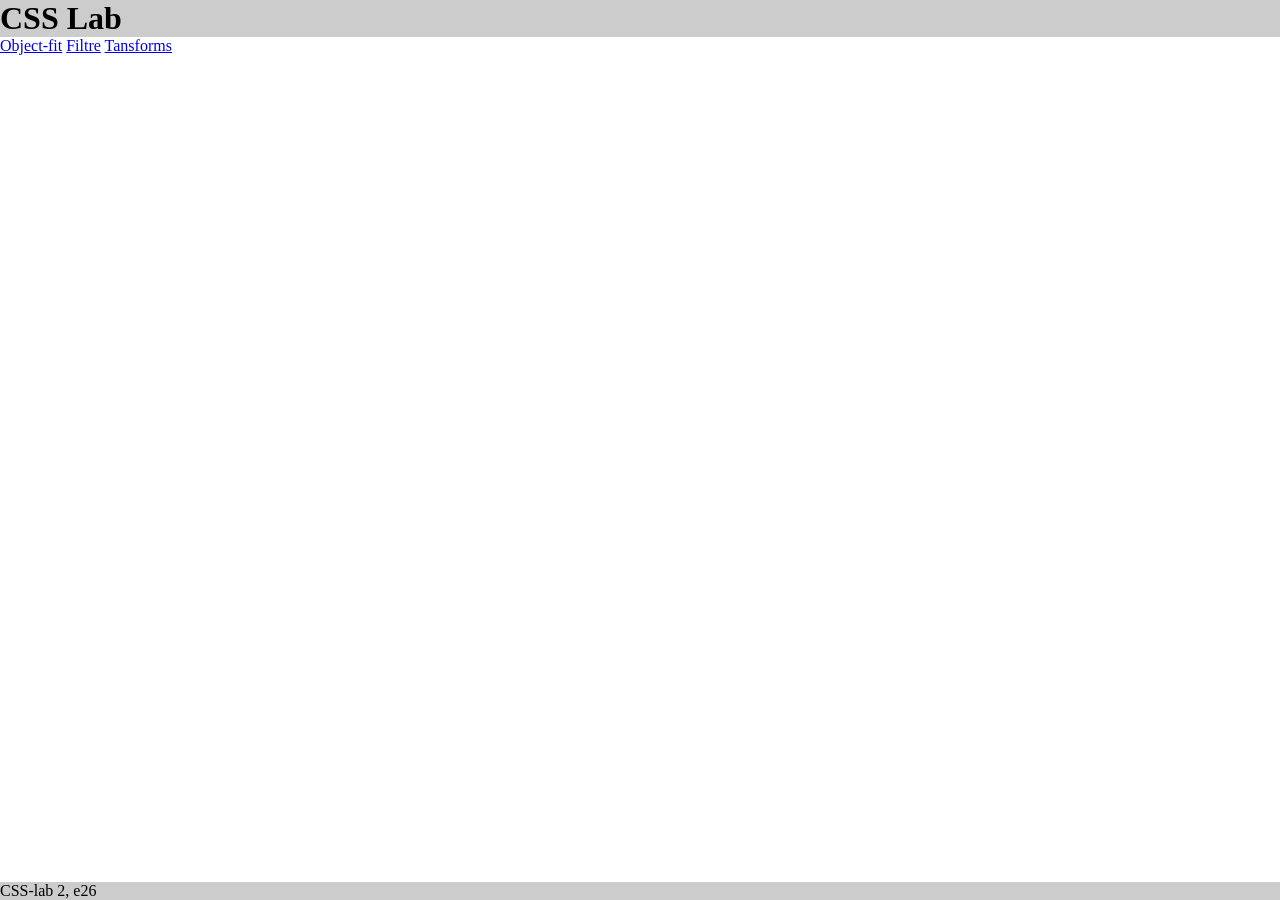
<file: index.html>
<!doctype html>
<html lang="en">
  <head>
    <meta charset="UTF-8" />
    <meta name="viewport" content="width=device-width, initial-scale=1.0" />
    <title>CSS-Lab</title>
    <link rel="stylesheet" href="css/general.css" />
  </head>
  <body>
    <header>
      <h1>CSS Lab</h1>
    </header>
    <main>
      <a href="objectfit.html">Object-fit</a>
      <a href="filtre.html">Filtre</a>
      <a href="transform.html">Tansforms</a>
    </main>
    <footer>
      <p>CSS-lab 2, e26</p>
    </footer>
  </body>
</html>
</file>
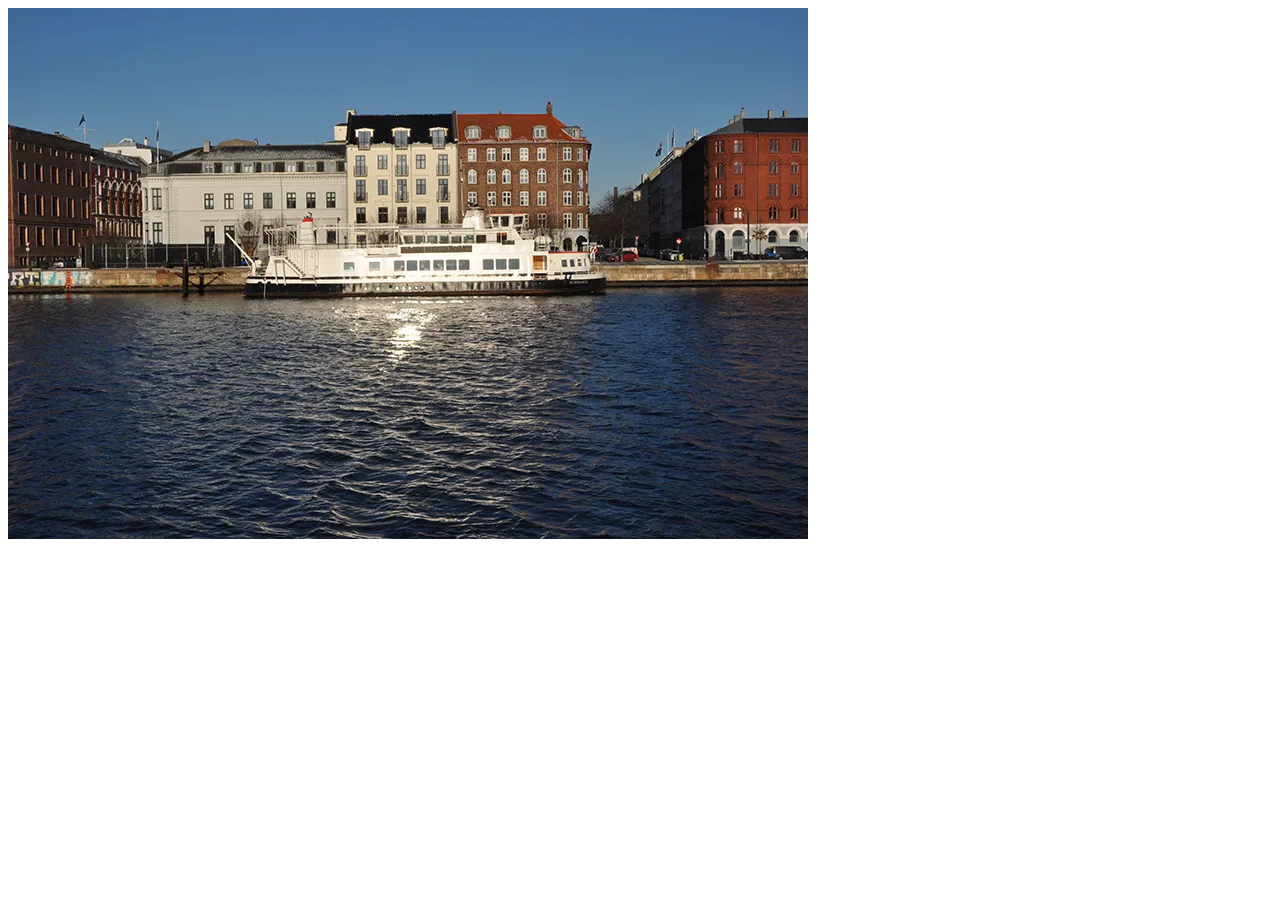
<file: filtre.html>
<!doctype html>
<html lang="en">
  <head>
    <meta charset="UTF-8" />
    <meta name="viewport" content="width=device-width, initial-scale=1.0" />
    <title>Filtre</title>
    <link rel="stylesheet" href="css/filtre.css" />
  </head>
  <body>
    <img src="img/canal.webp" alt="" />
  </body>
</html>
</file>
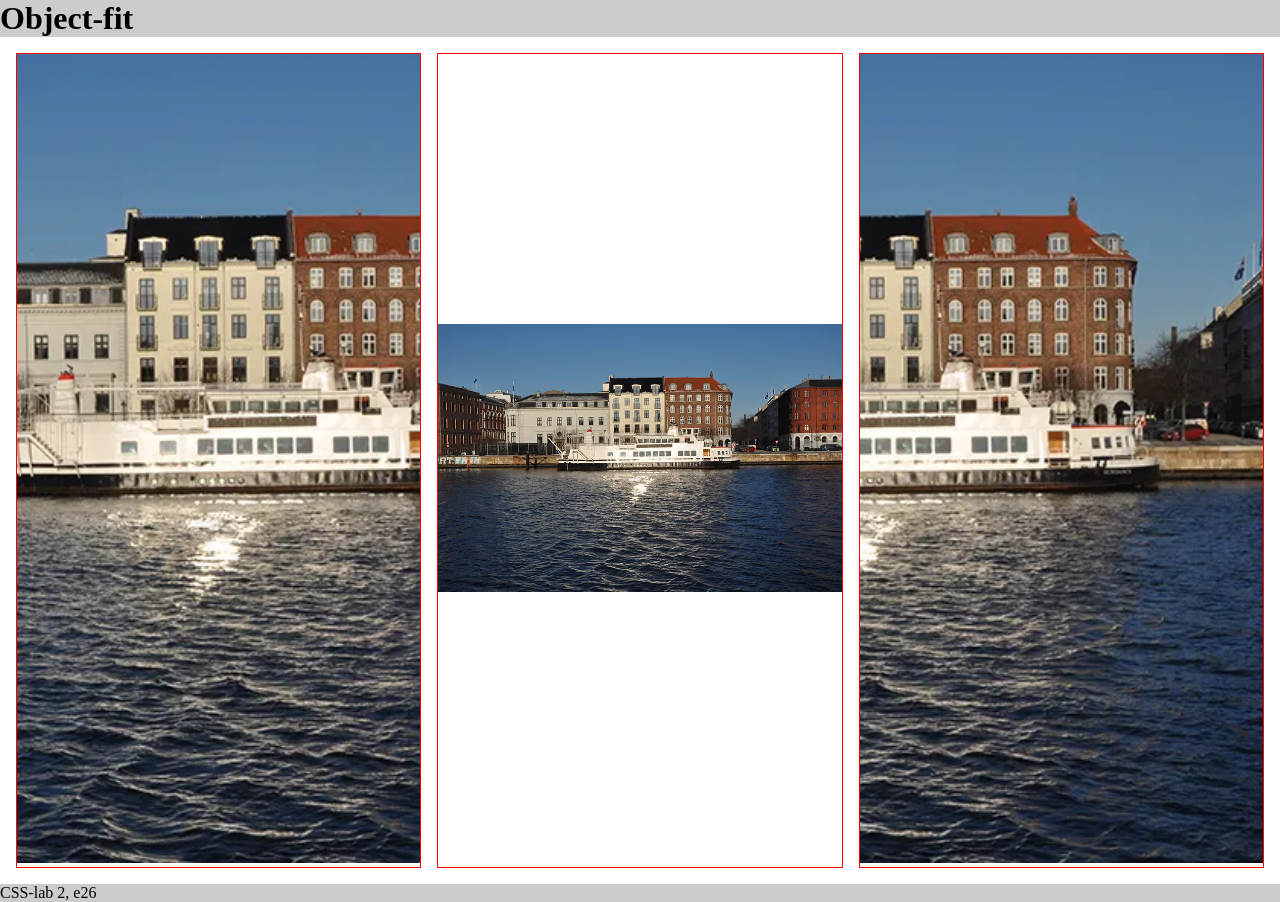
<file: objectfit.html>
<!doctype html>
<html lang="en">
  <head>
    <meta charset="UTF-8" />
    <meta name="viewport" content="width=device-width, initial-scale=1.0" />
    <title>objectfit</title>
    <link rel="stylesheet" href="css/general.css" />
    <link rel="stylesheet" href="css/objectfit.css" />
  </head>
  <body>
    <header>
      <h1>Object-fit</h1>
    </header>
    <section>
      <div><img src="img/canal.webp" alt="" class="cover" /></div>
      <div><img src="img/canal.webp" alt="" class="contain" /></div>
      <div><img src="img/canal.webp" alt="" class="positioned" /></div>
    </section>
    <footer>
      <p>CSS-lab 2, e26</p>
    </footer>
  </body>
</html>
</file>
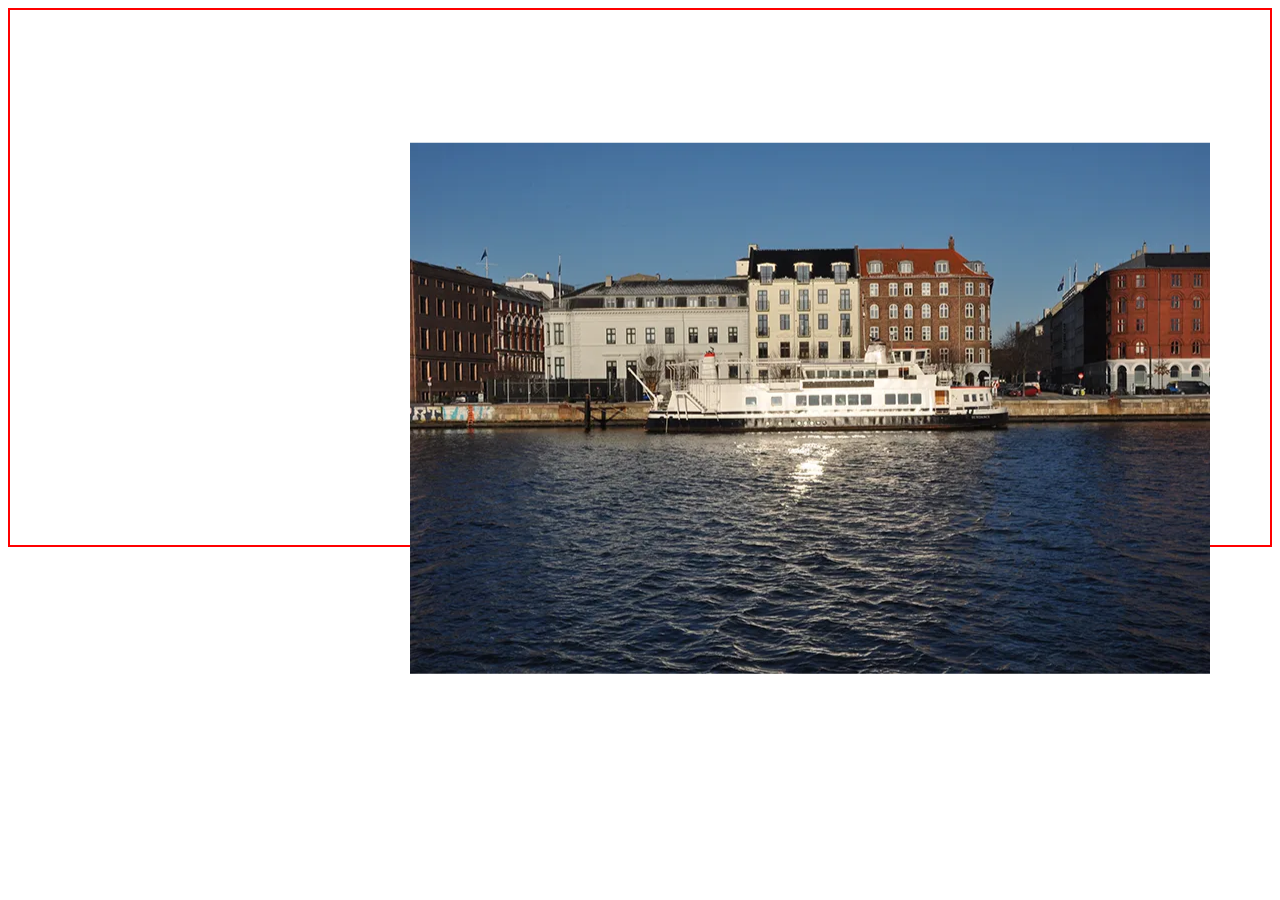
<file: transform.html>
<!doctype html>
<html lang="en">
  <head>
    <meta charset="UTF-8" />
    <meta name="viewport" content="width=device-width, initial-scale=1.0" />
    <title>transforms</title>
    <link rel="stylesheet" href="css/transform.css" />
  </head>
  <body>
    <div>
      <img src="img/canal.webp" alt="" />
    </div>
  </body>
</html>
</file>
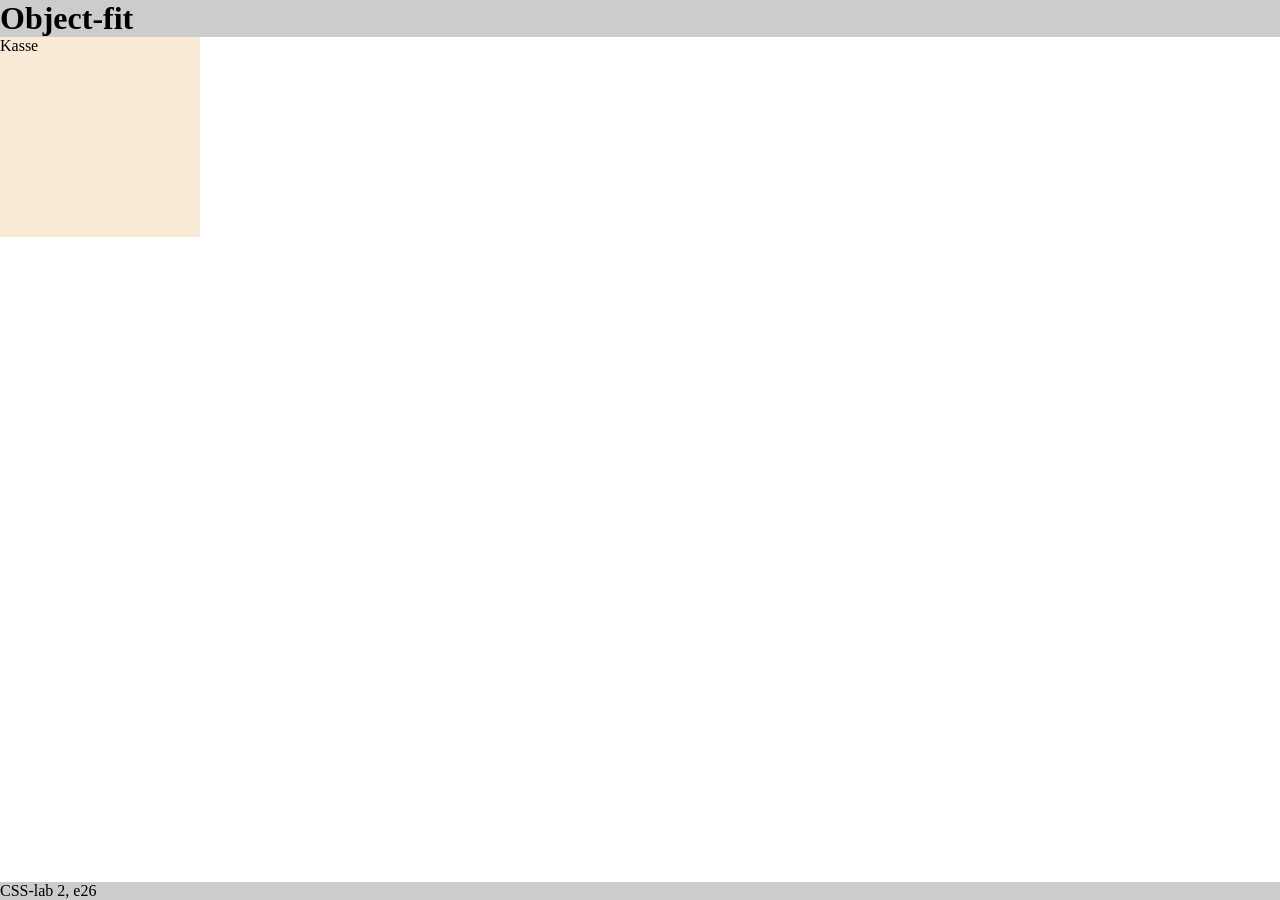
<file: transition.html>
<!doctype html>
<html lang="en">
  <head>
    <meta charset="UTF-8" />
    <meta name="viewport" content="width=device-width, initial-scale=1.0" />
    <title>Transition</title>
    <link rel="stylesheet" href="css/general.css" />
    <link rel="stylesheet" href="css/transition.css" />
  </head>
  <body>
    <header>
      <h1>Object-fit</h1>
    </header>
    <main>
      <div>Kasse</div>
    </main>
    <footer>
      <p>CSS-lab 2, e26</p>
    </footer>
  </body>
</html>
</file>
<file: css/general.css>
* {
  box-sizing: border-box;
  margin: 0;
  padding: 0;
}
body {
  min-height: 100vh;
  display: grid;
  grid-template-rows: auto 1fr auto;
}
header,
footer {
  background-color: #ccc;
}
</file>
<file: css/filtre.css>
img {
  filter: saturate(100%);
}
img:hover {
  filter: saturate(1000%);
}
</file>
<file: css/objectfit.css>
section {
  display: grid;
  grid-template-columns: repeat(3, 1fr);
  gap: 1rem;
  padding: 1rem;
  align-items: start;
}
div {
  border: 1px solid red;
  width: 100%;
  aspect-ratio: 1/2;
}
img {
  width: 100%;
  height: 100%;
}
.contain {
  object-fit: contain;
}
.cover {
  object-fit: cover;
}
.positioned {
  object-fit: cover;
  object-position: 75%;
}
</file>
<file: css/transform.css>
img {
  transform: translate(50%, 25%);
}
div {
  border: 2px solid red;
}
</file>
<file: css/transition.css>
div {
  width: 200px;
  aspect-ratio: 1/1;
  background-color: antiquewhite;
  transition: transform 0.6s;
}
div:hover {
  transform: translateX(100%);
}
</file>
